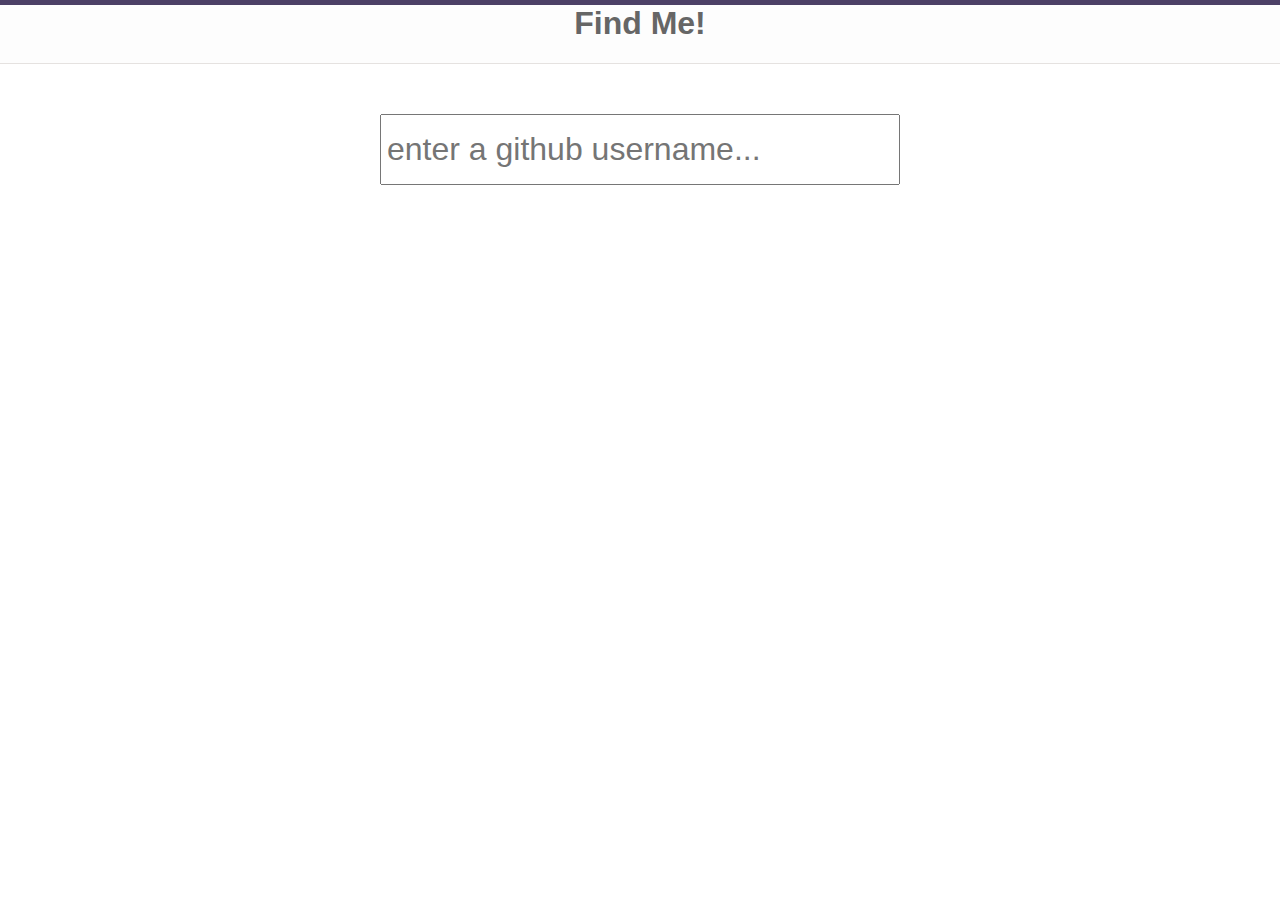
<file: ICP4/Github finder/index.html>
<html>
<head>
    <title>Github User Finder</title>
    <link href="style.css" rel="stylesheet">
    <script src="jquery.js" type="text/javascript"></script>
    <script src="script.js" type="text/javascript"></script>
</head>
<body>
<header>
    <h1>Find Me!</h1>
</header>
<div id="container">
    <div class="search">
        <input id="username" placeholder="enter a github username..." type="text"></input>
    </div>
    <div id="profile">
        <h2></h2>
        <div class="usrname"></div>
        <div class="usrid"></div>
        <div class="avatar"></div>
        <div class="information"></div>
    </div>
</div>

</body>
</html>
</file>
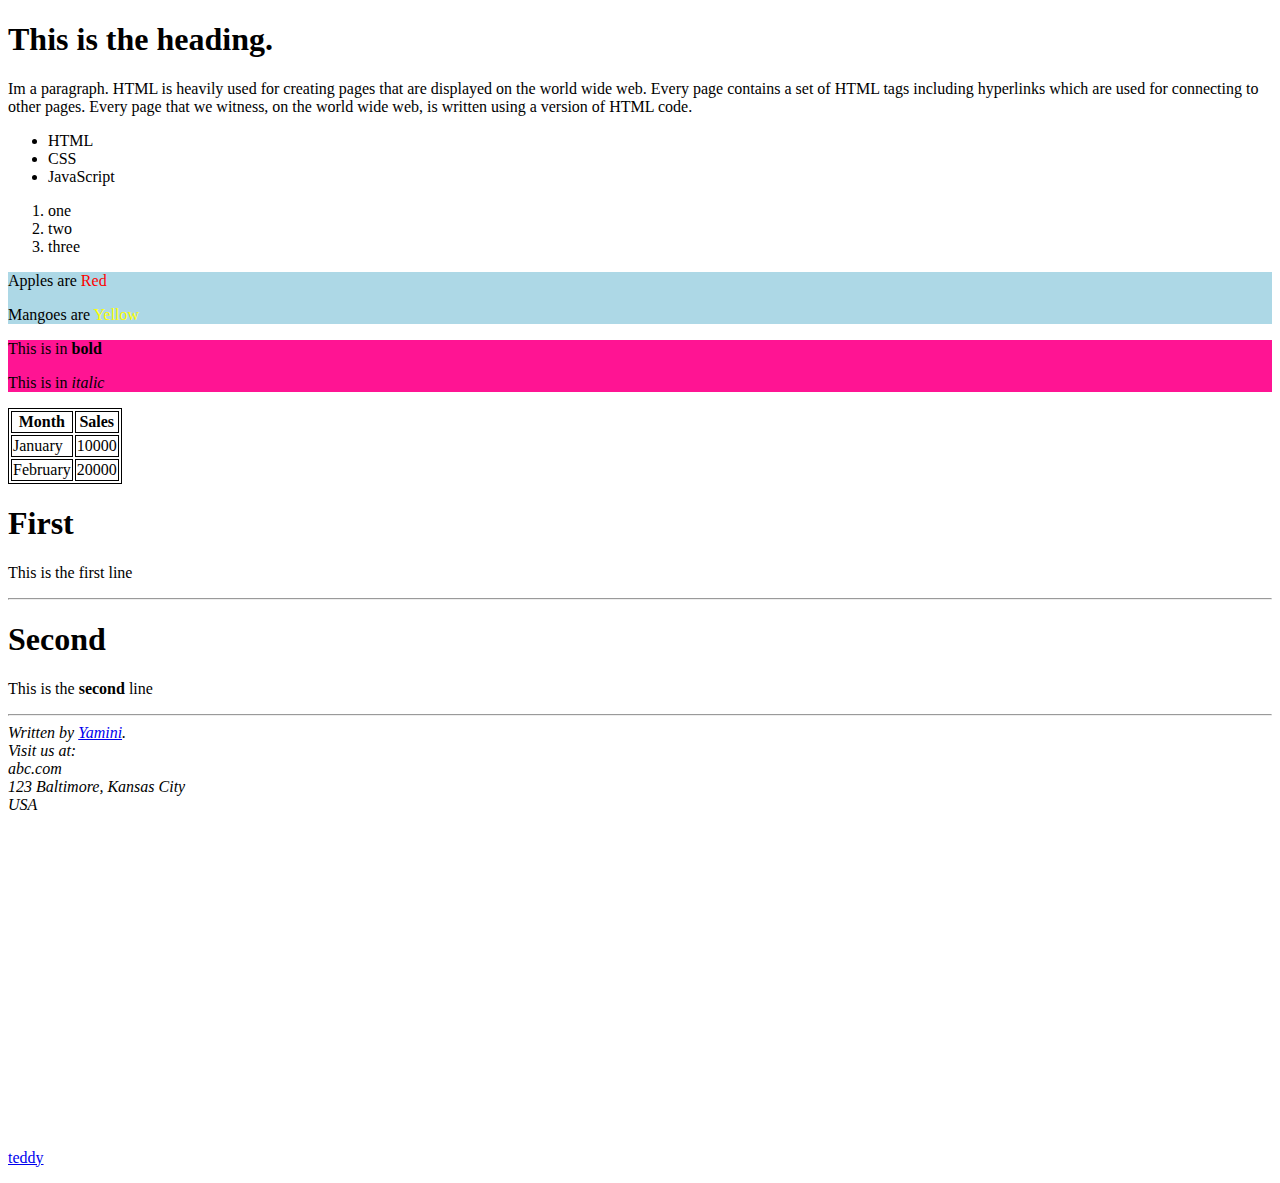
<file: WebProgramming/html files/index.html>
<!DOCTYPE html>
<html lang="en">
<head>
    <meta charset="UTF-8">
    <title>INDEX</title>

        <style>
            table, th, td {
                border: 1px solid black;
            }
        </style>

</head>
<body>
<h1> This is the heading. </h1>
<p> Im a paragraph. HTML is heavily used for creating pages that are displayed on the world wide web. Every page contains a set of HTML tags including hyperlinks which are used for connecting to other pages. Every page that we witness, on the world wide web, is written using a version of HTML code.</p>

<ul>
<li> HTML </li>
<li> CSS </li>
    <li> JavaScript </li>
</ul>

<ol>
<li> one </li>
<li> two</li>
    <li> three </li>
</ol>
<div style="background-color:lightblue">
    <p> Apples are <span style="color:red"> Red </span></p>
    <p> Mangoes are <span style ="color:yellow"> Yellow </span></p>
</div>

<div style = "background-color : deeppink">
    <p> This is in <span style = "font-weight:bold">bold </span></p>
    <p> This is in <span style = "font-style:italic">italic</span></p>
</div>

<table>
    <tr>
        <th>Month </th>
        <th>Sales </th>
    </tr>
    <tr>
        <td>January</td>
        <td>10000</td>
    </tr>
    <tr>
        <td>February</td>
        <td>20000</td>
    </tr>

</table>

<h1>First</h1>
<p> This is the first line </p>

<hr>

<h1>Second</h1>
<p> This is the <strong>second</strong> line </p>

<hr>
<address>
    Written by <a href="mailto:webmaster@example.com">Yamini</a>.<br>
    Visit us at:<br>
    abc.com<br>
    123 Baltimore, Kansas City<br>
    USA
</address>


<iframe width="560" height="315" src="https://www.youtube.com/embed/_P9YXESg5Es" frameborder="0" allow="accelerometer; autoplay; encrypted-media; gyroscope; picture-in-picture" allowfullscreen></iframe>
<p>
<a href = "https://www.bing.com/images/search?view=detailV2&ccid=x2GpVX%2bb&id=B3E9BDFFF7715913D4709D0542EFBDB3F2D0ED69&thid=OIP.x2GpVX-b493j394moiqapQHaE8&mediaurl=https%3a%2f%2fwww.howitworksdaily.com%2fwp-content%2fuploads%2f2019%2f05%2fteddy-3846309_960_720.jpg&exph=640&expw=960&q=teddy+bear&simid=608035057838132339&selectedIndex=2&ajaxhist=0">teddy</a>
</p>
</body>
</html>
</file>
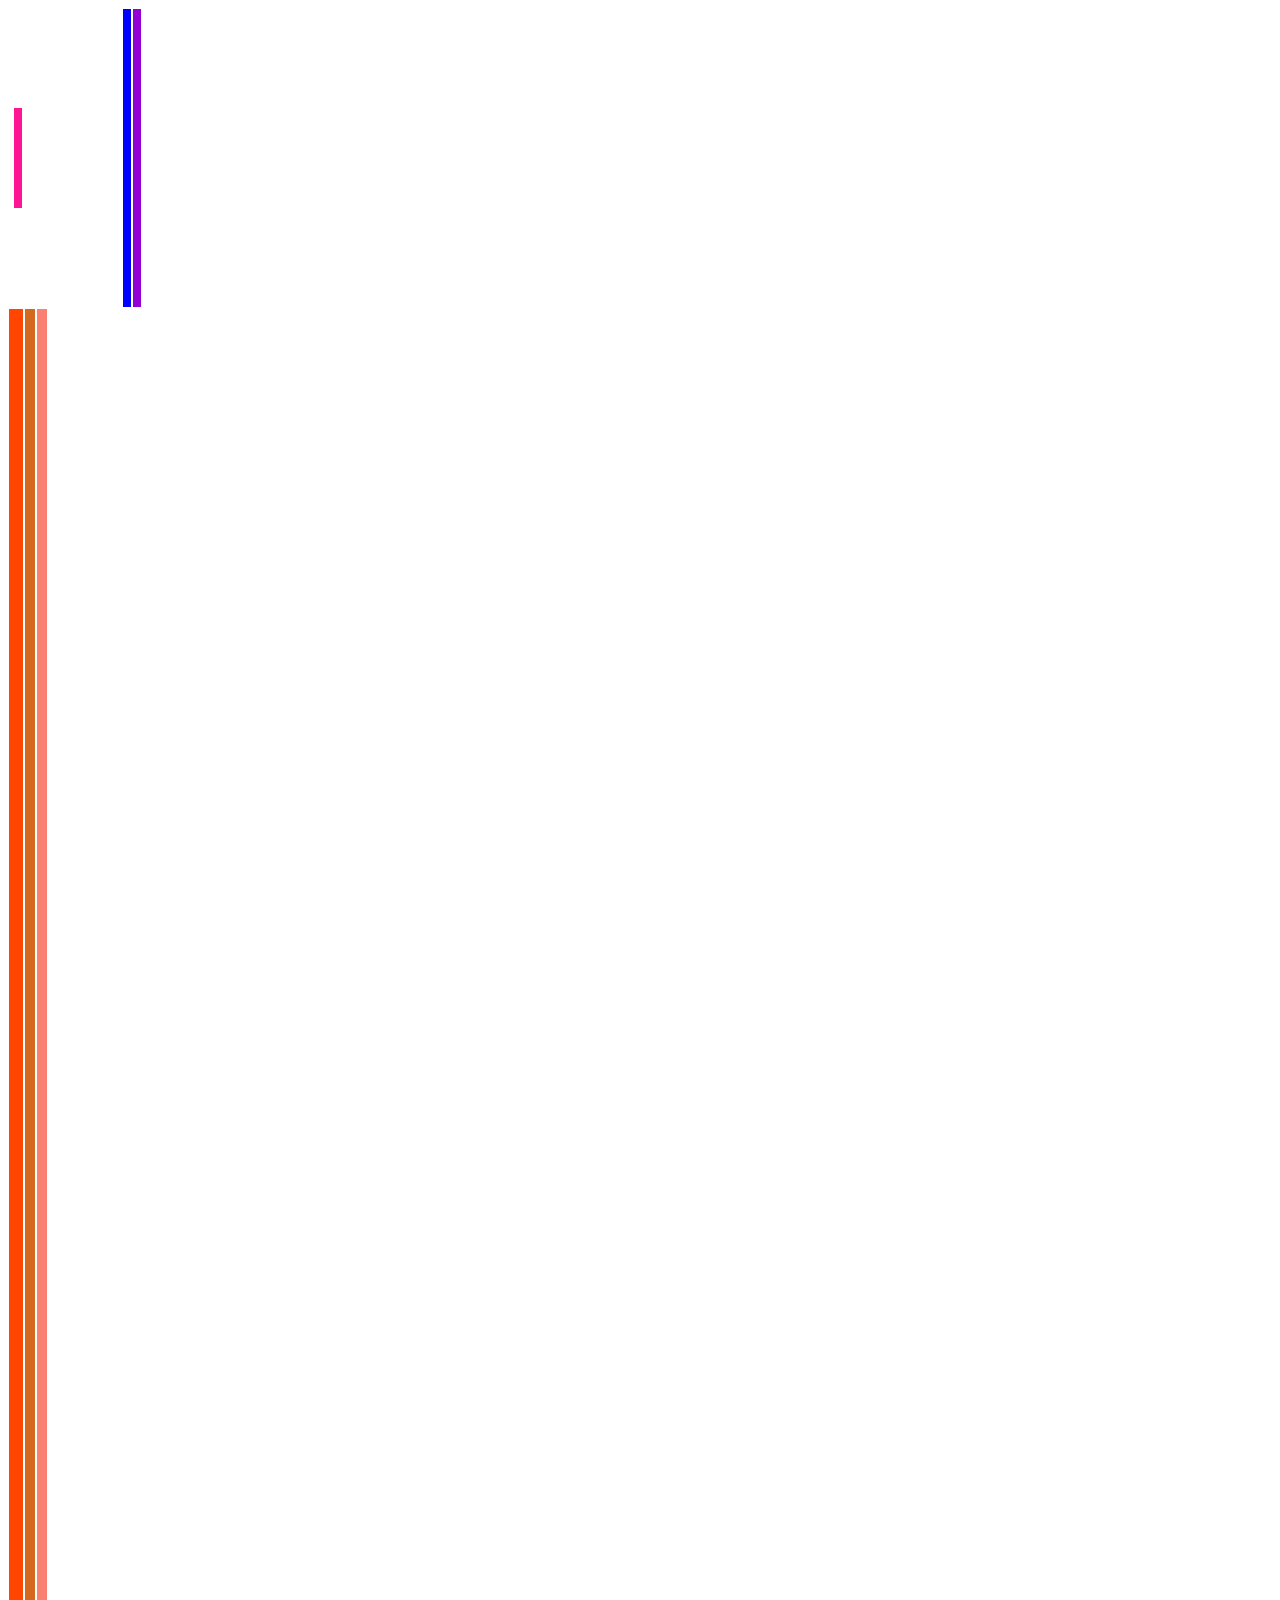
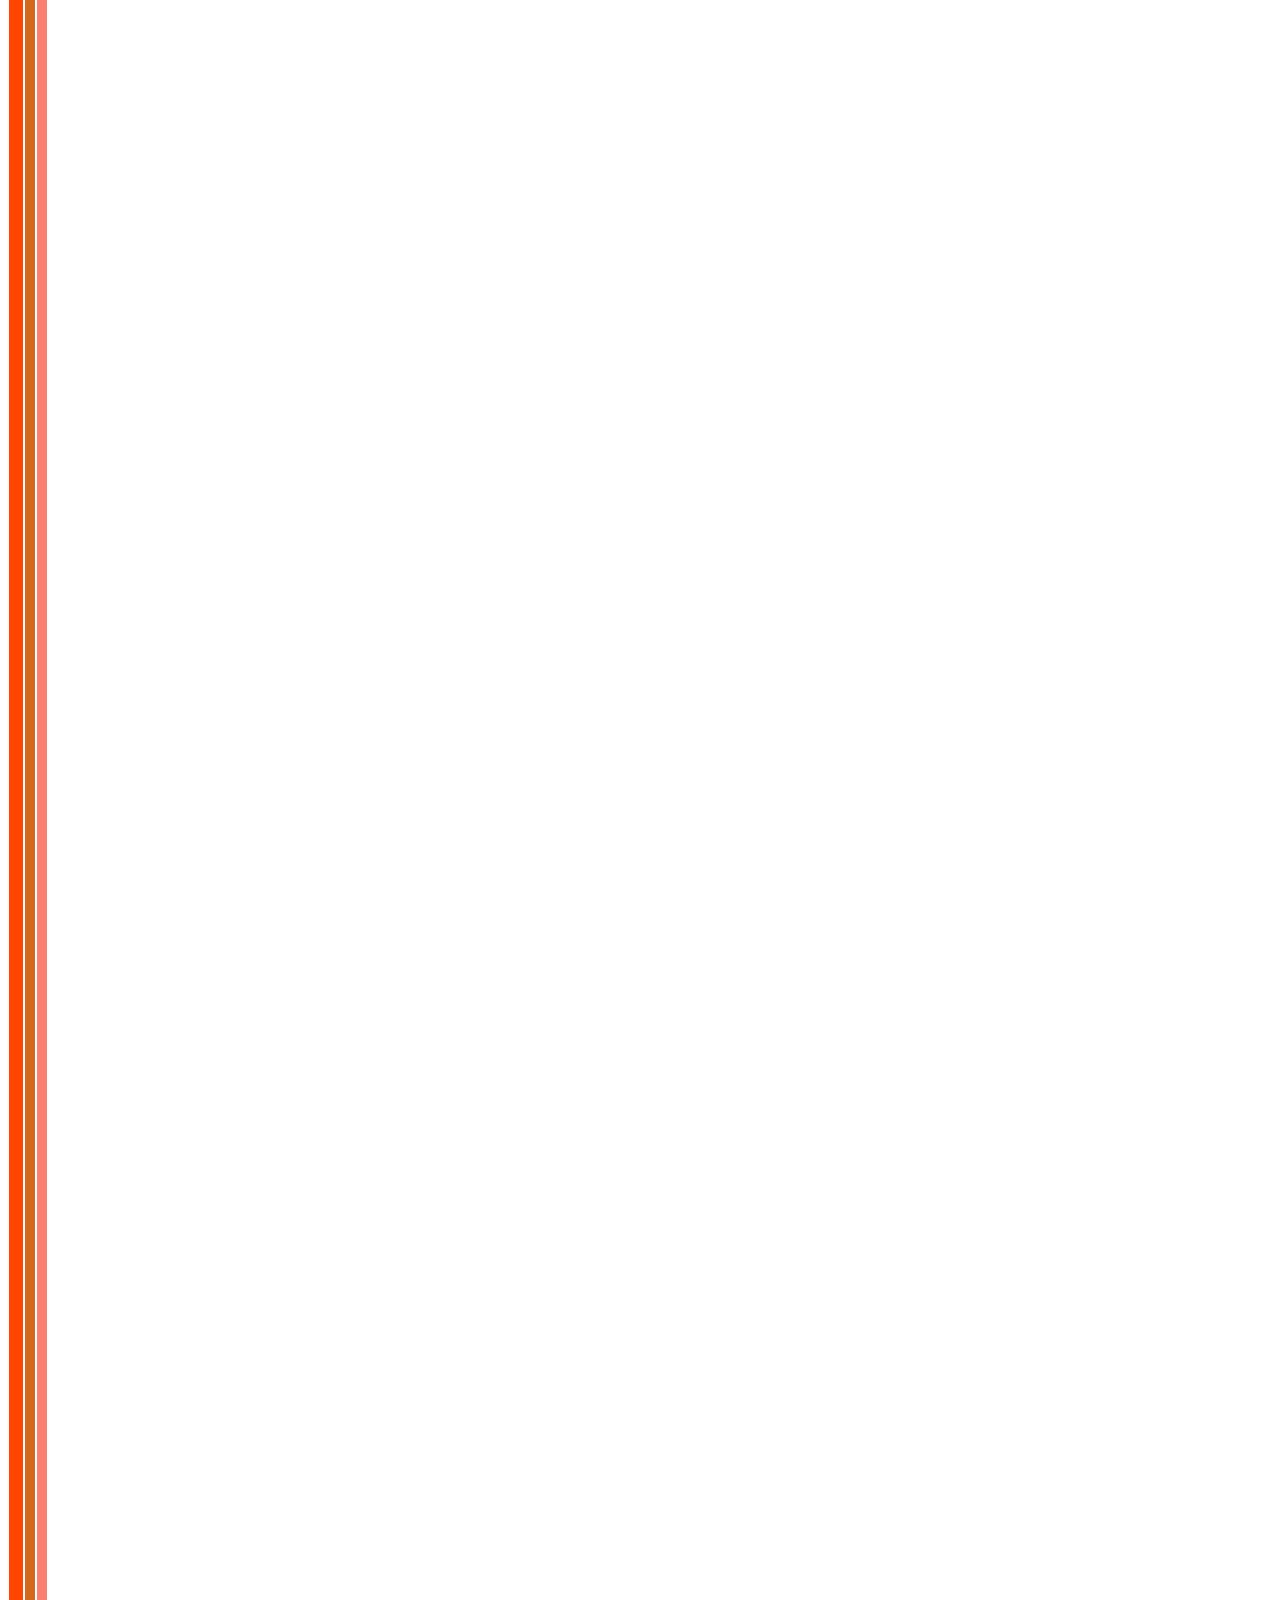
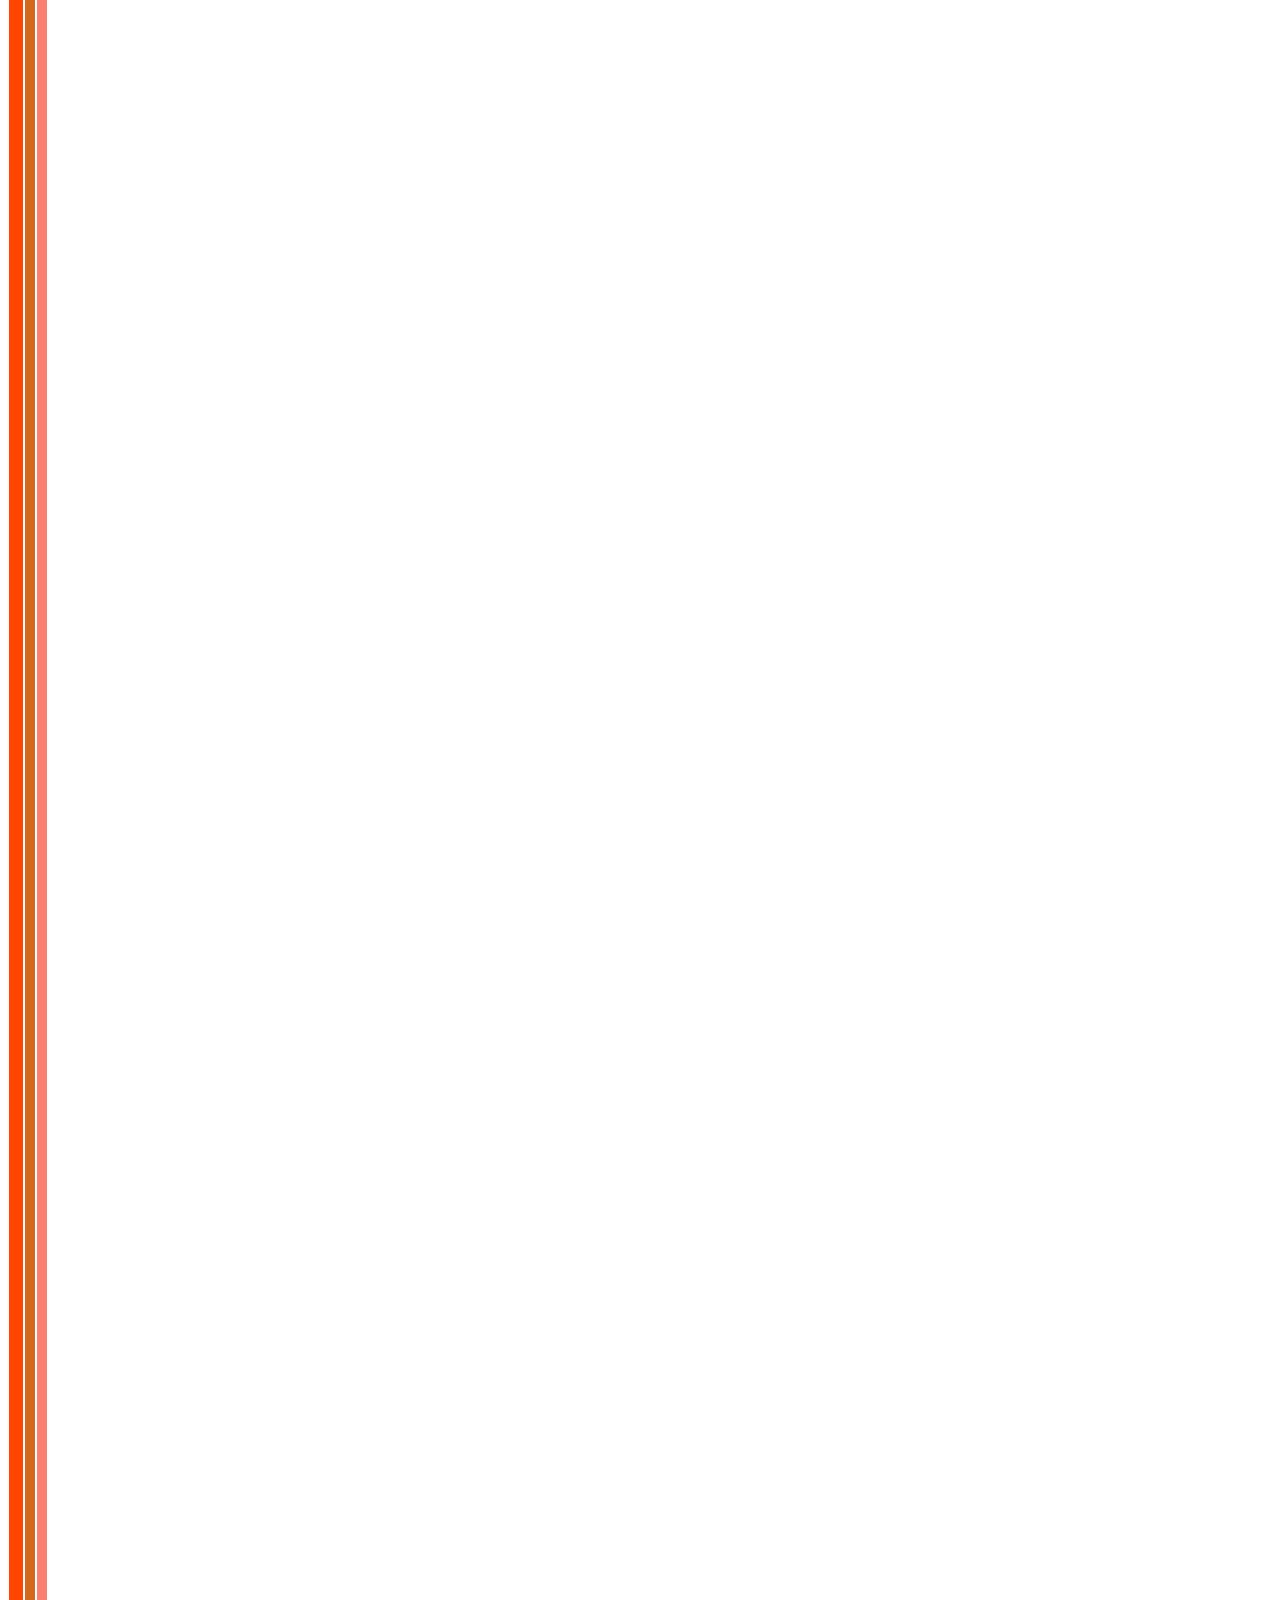
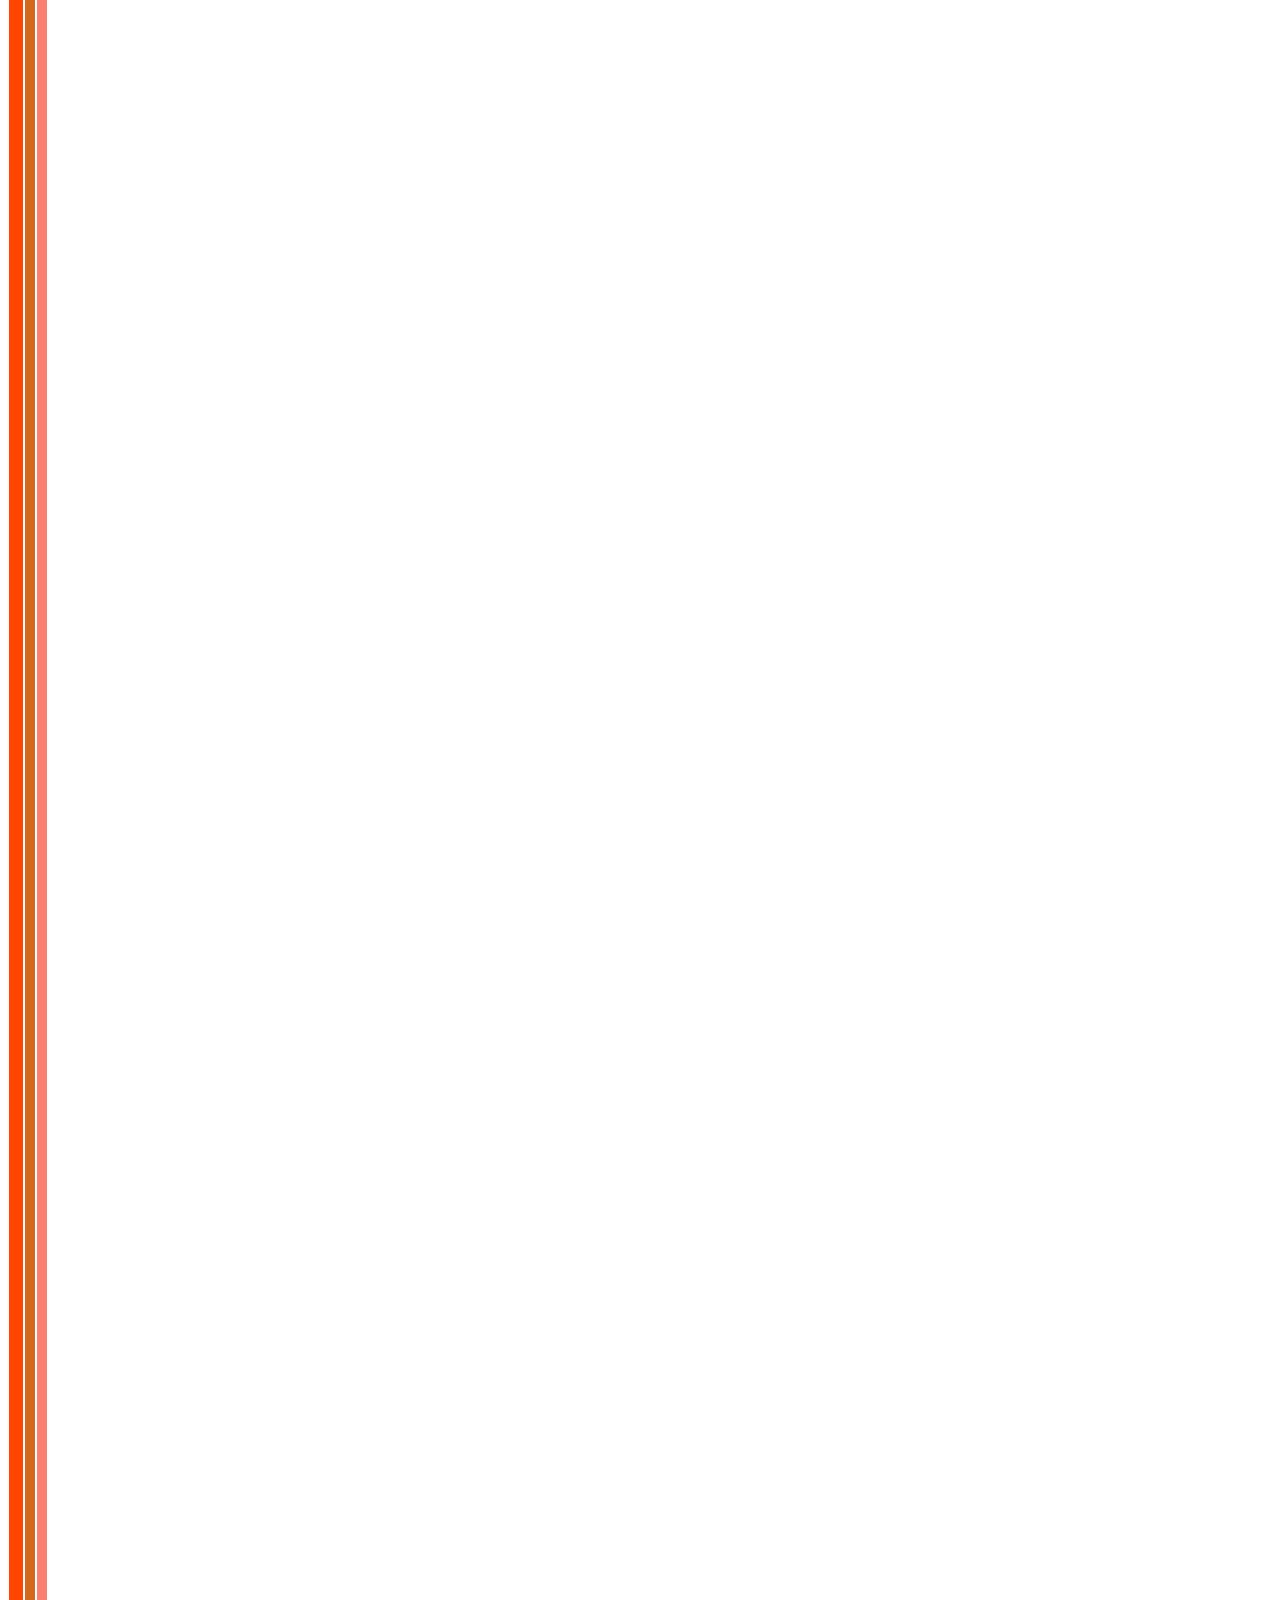
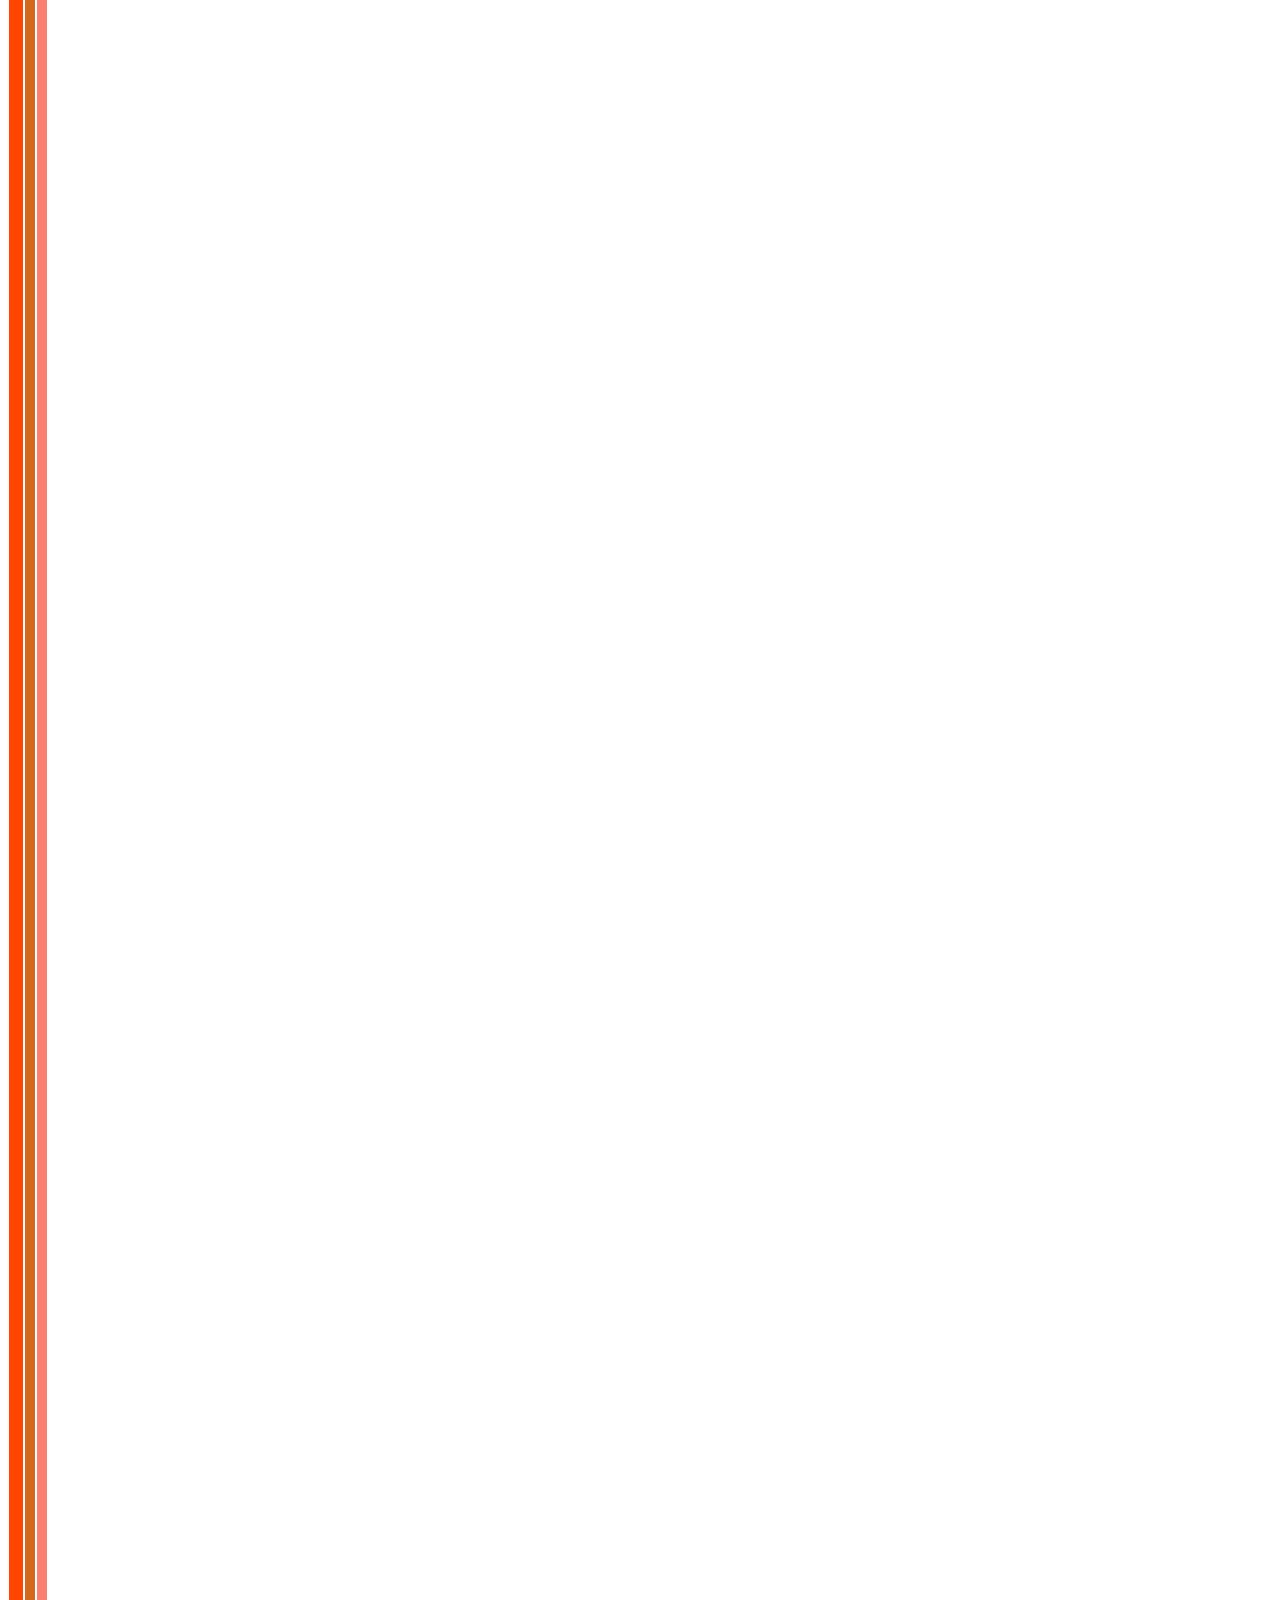
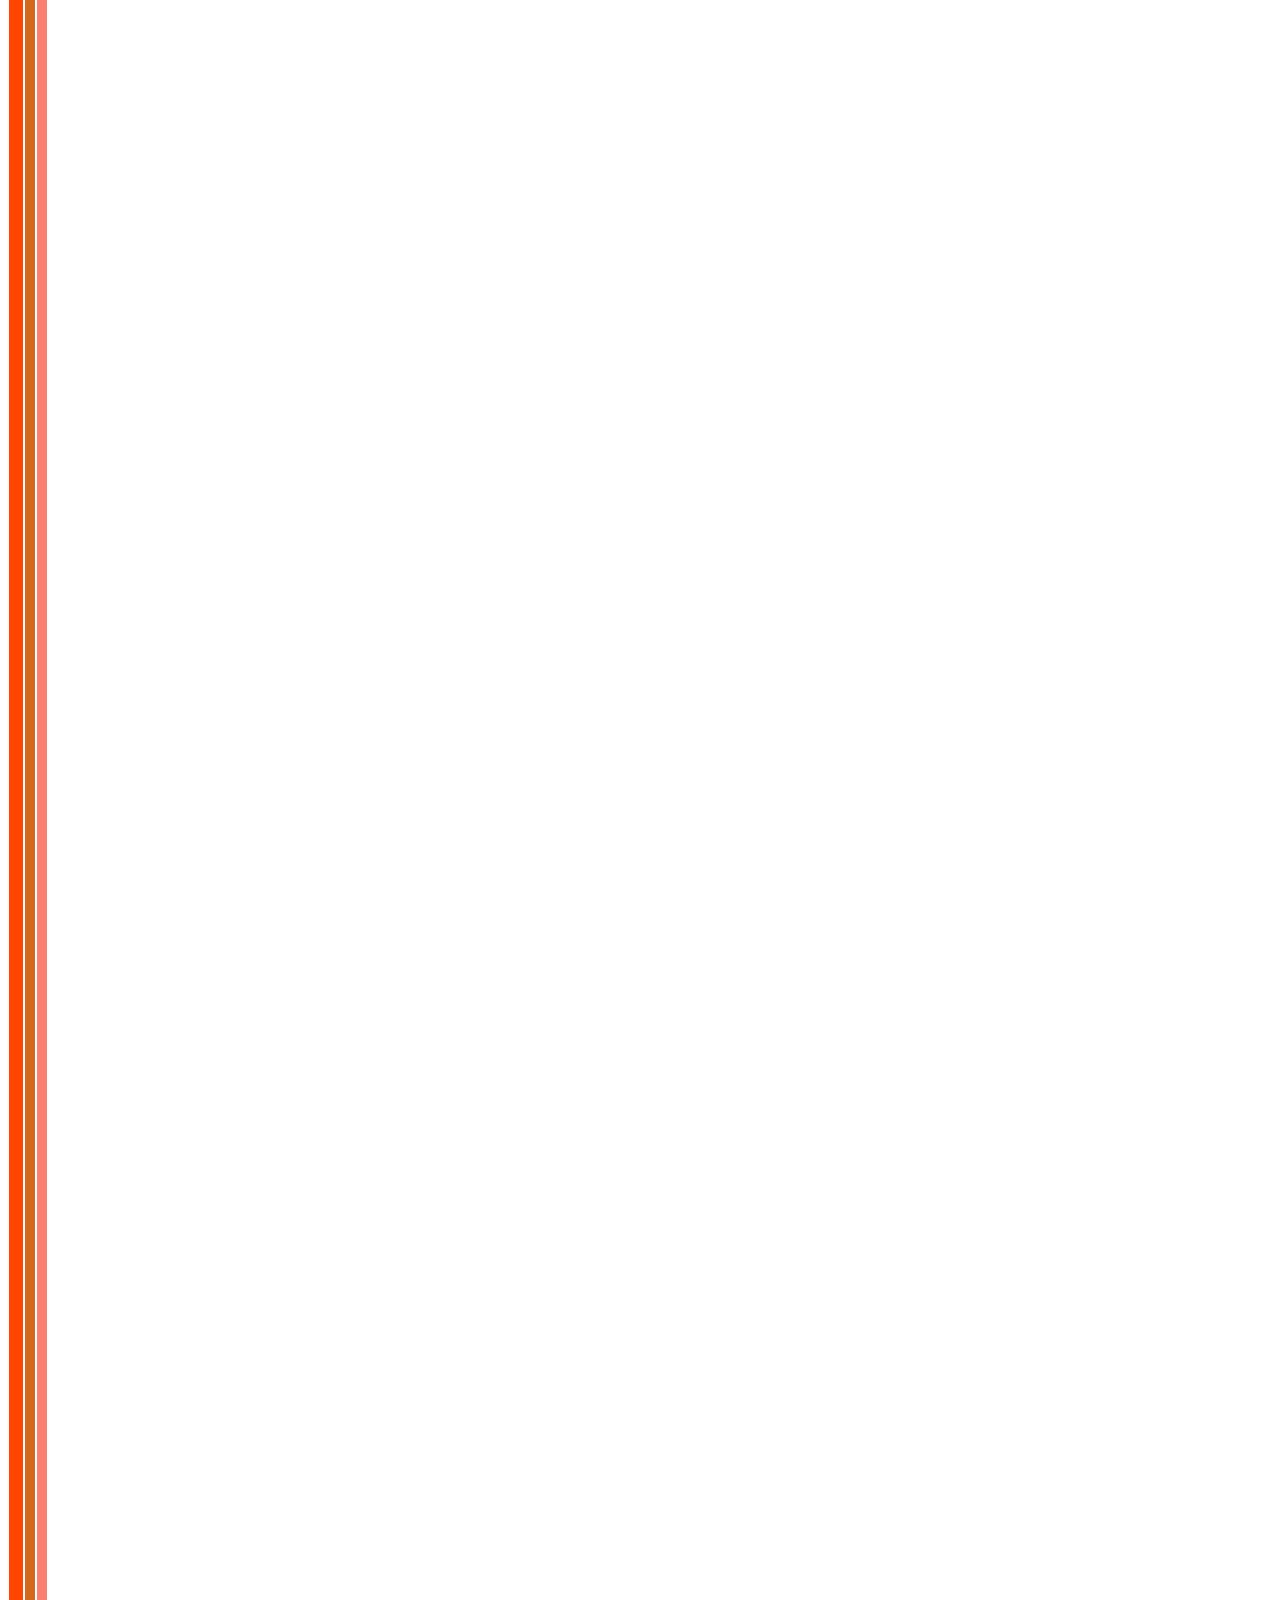
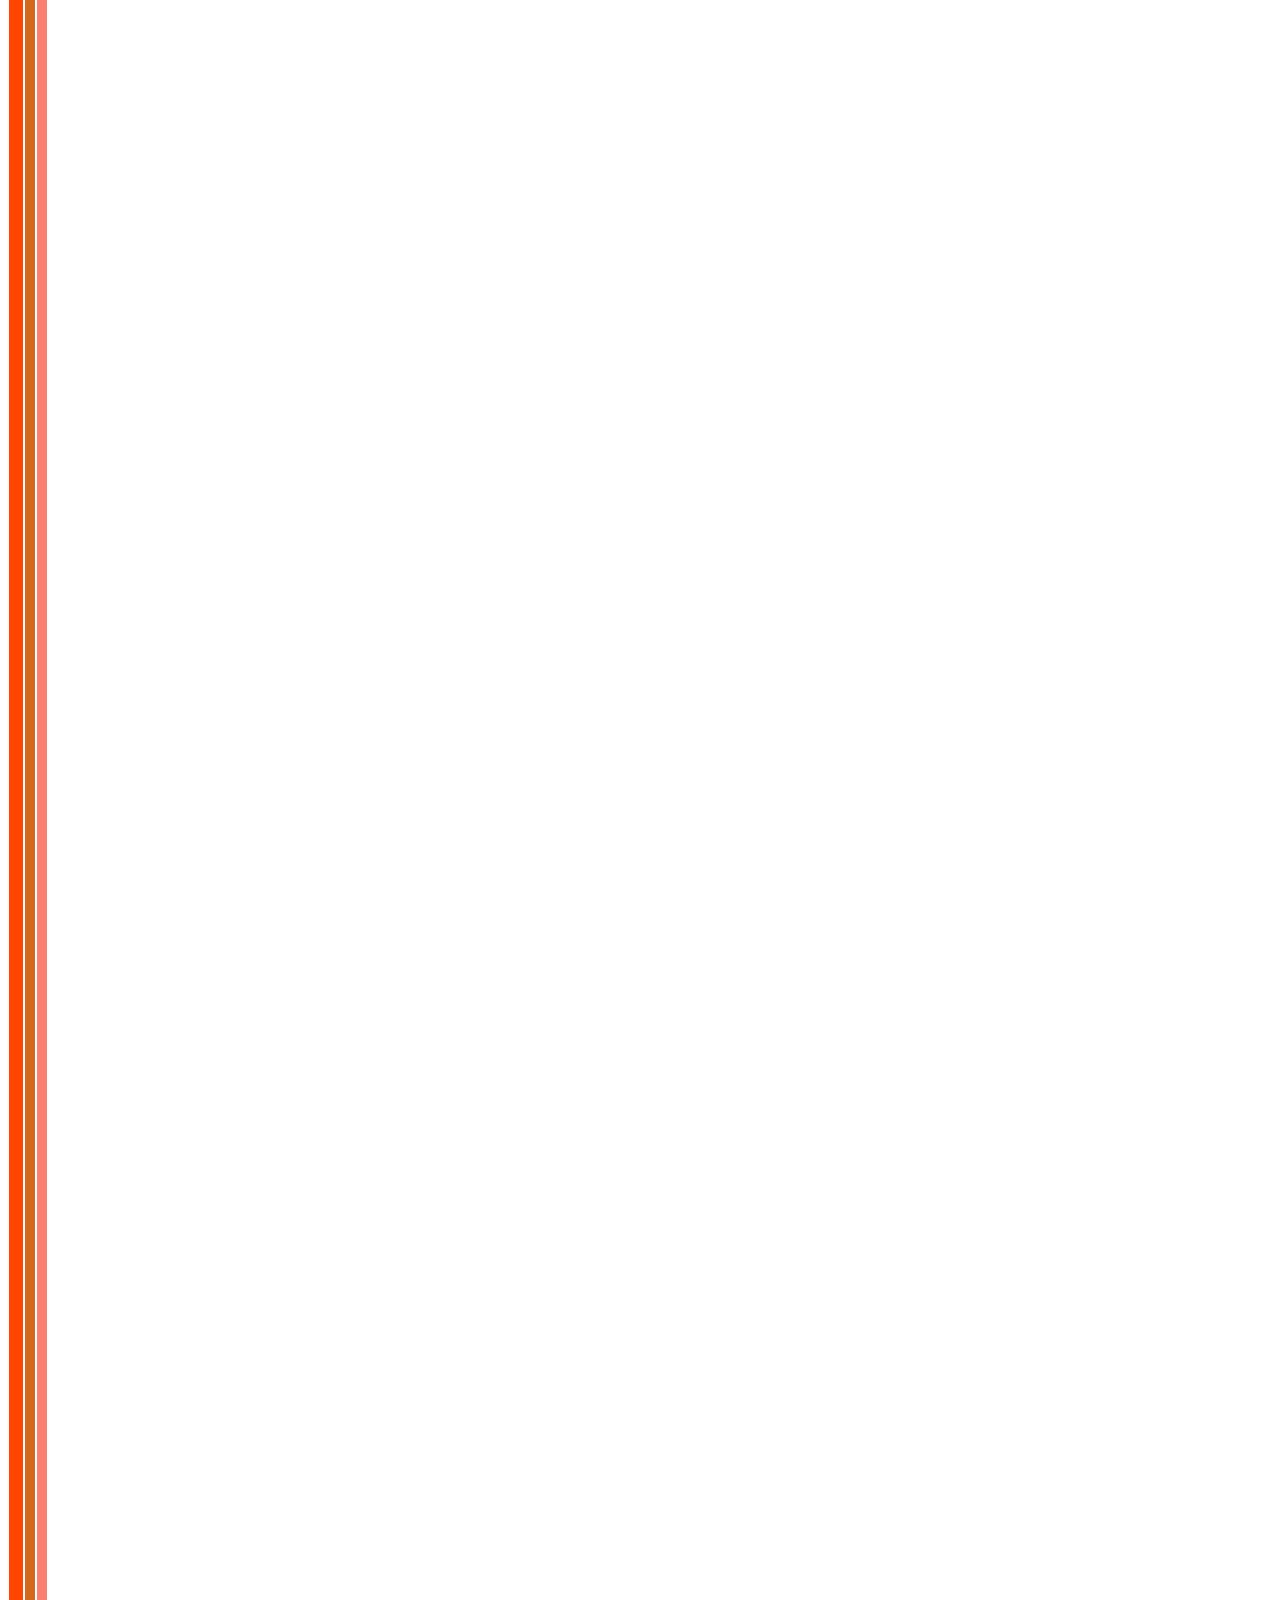
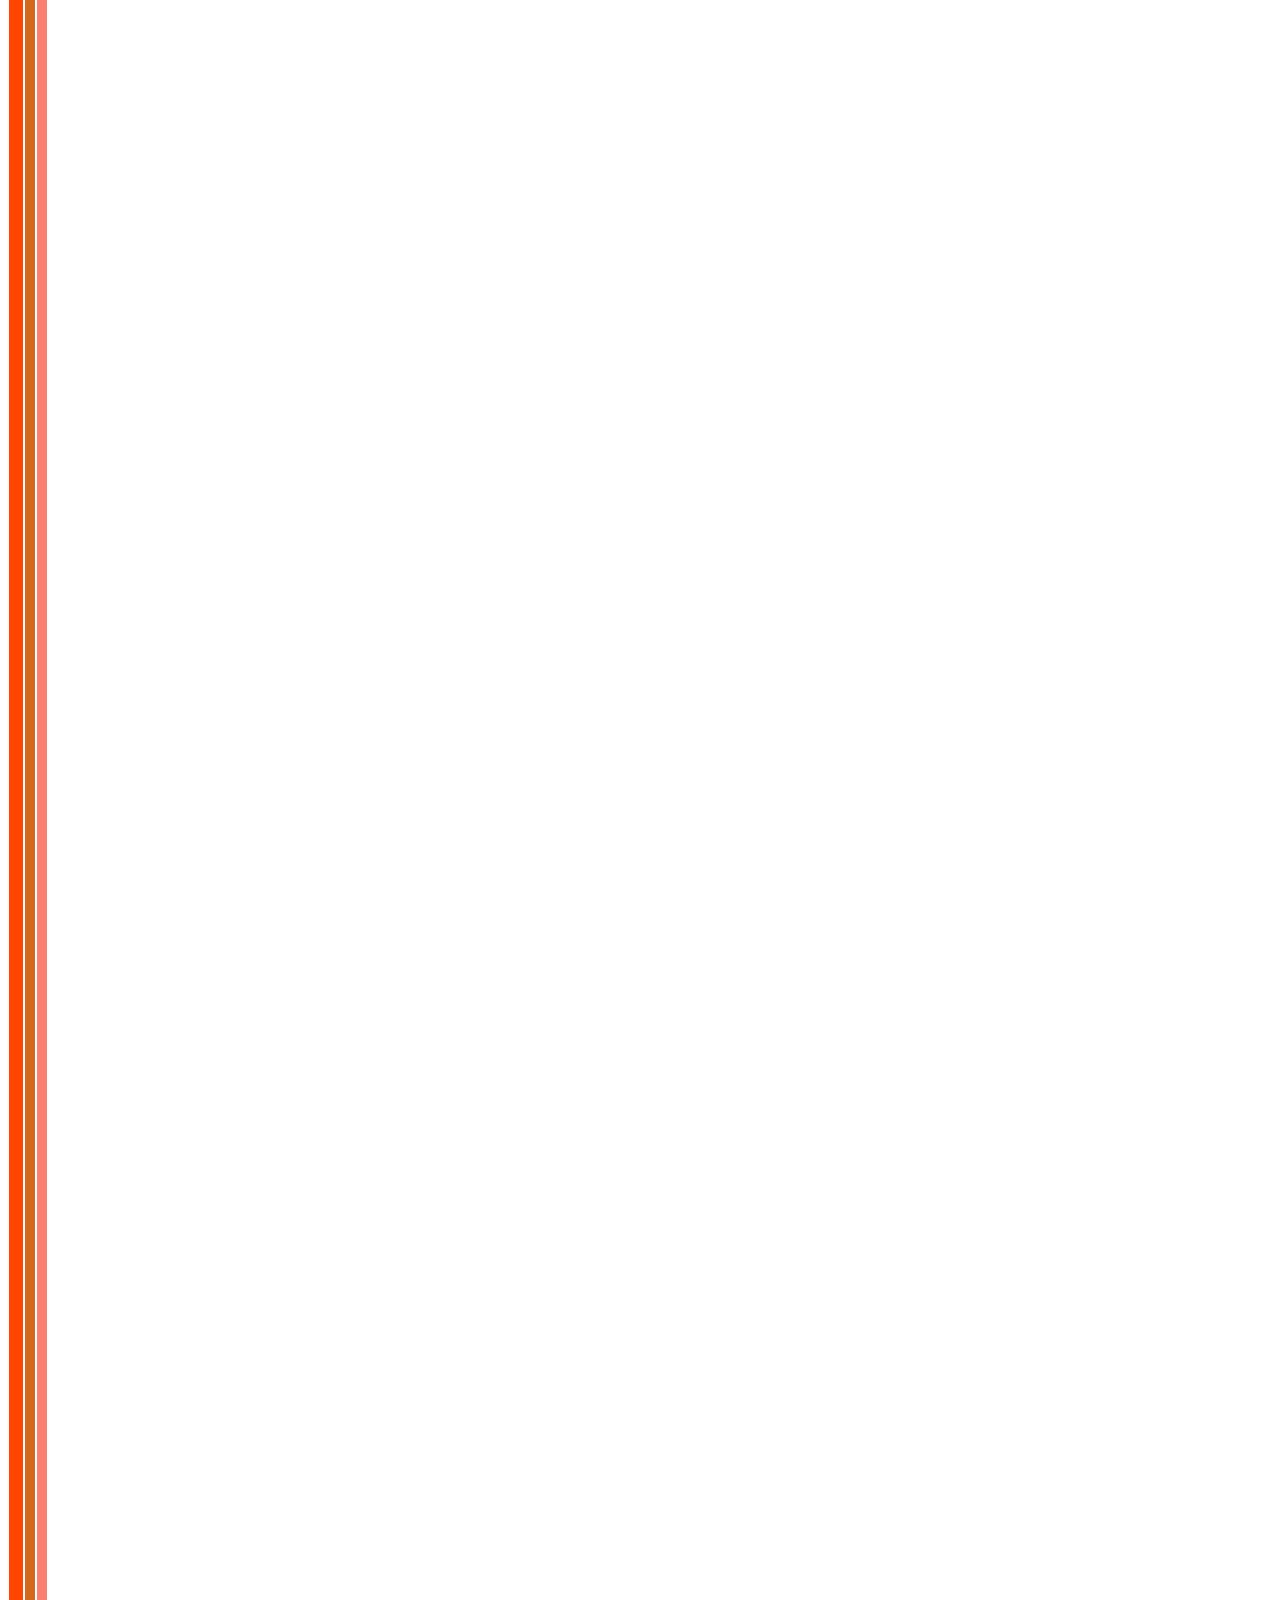
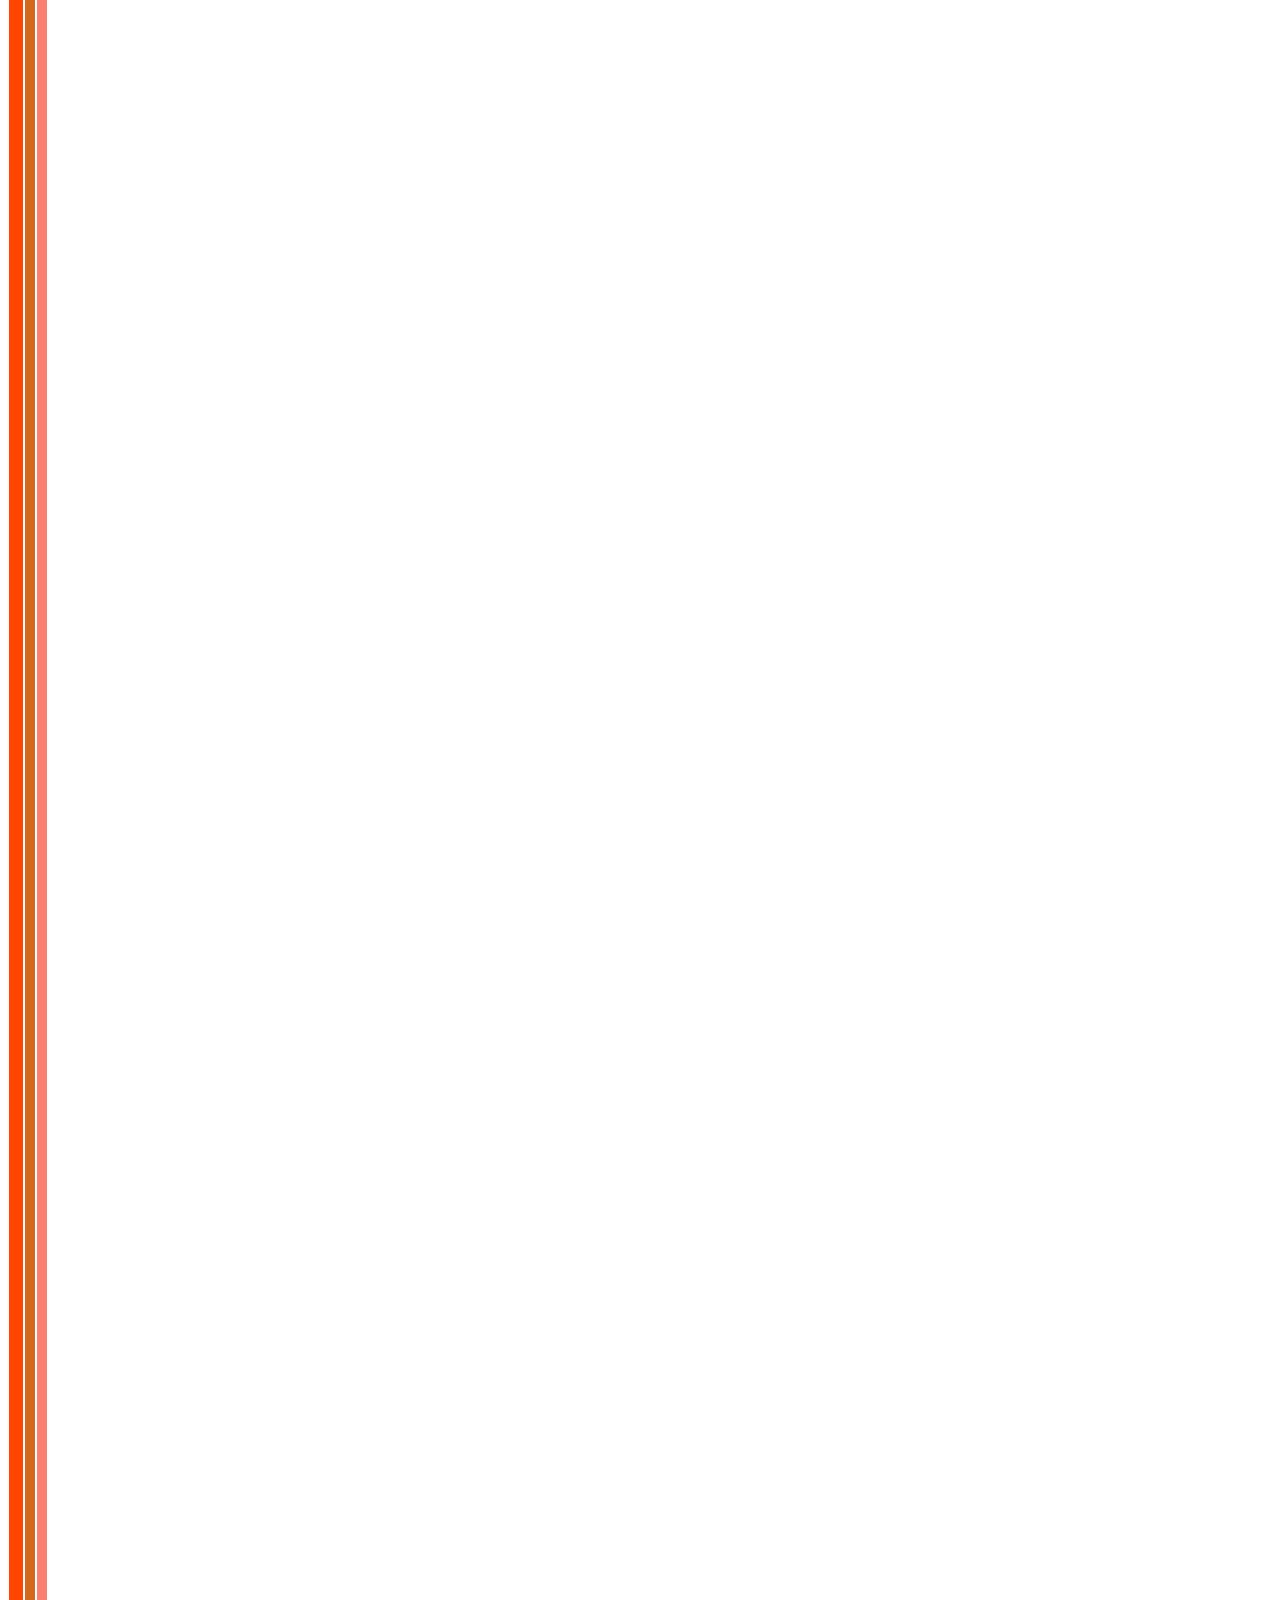
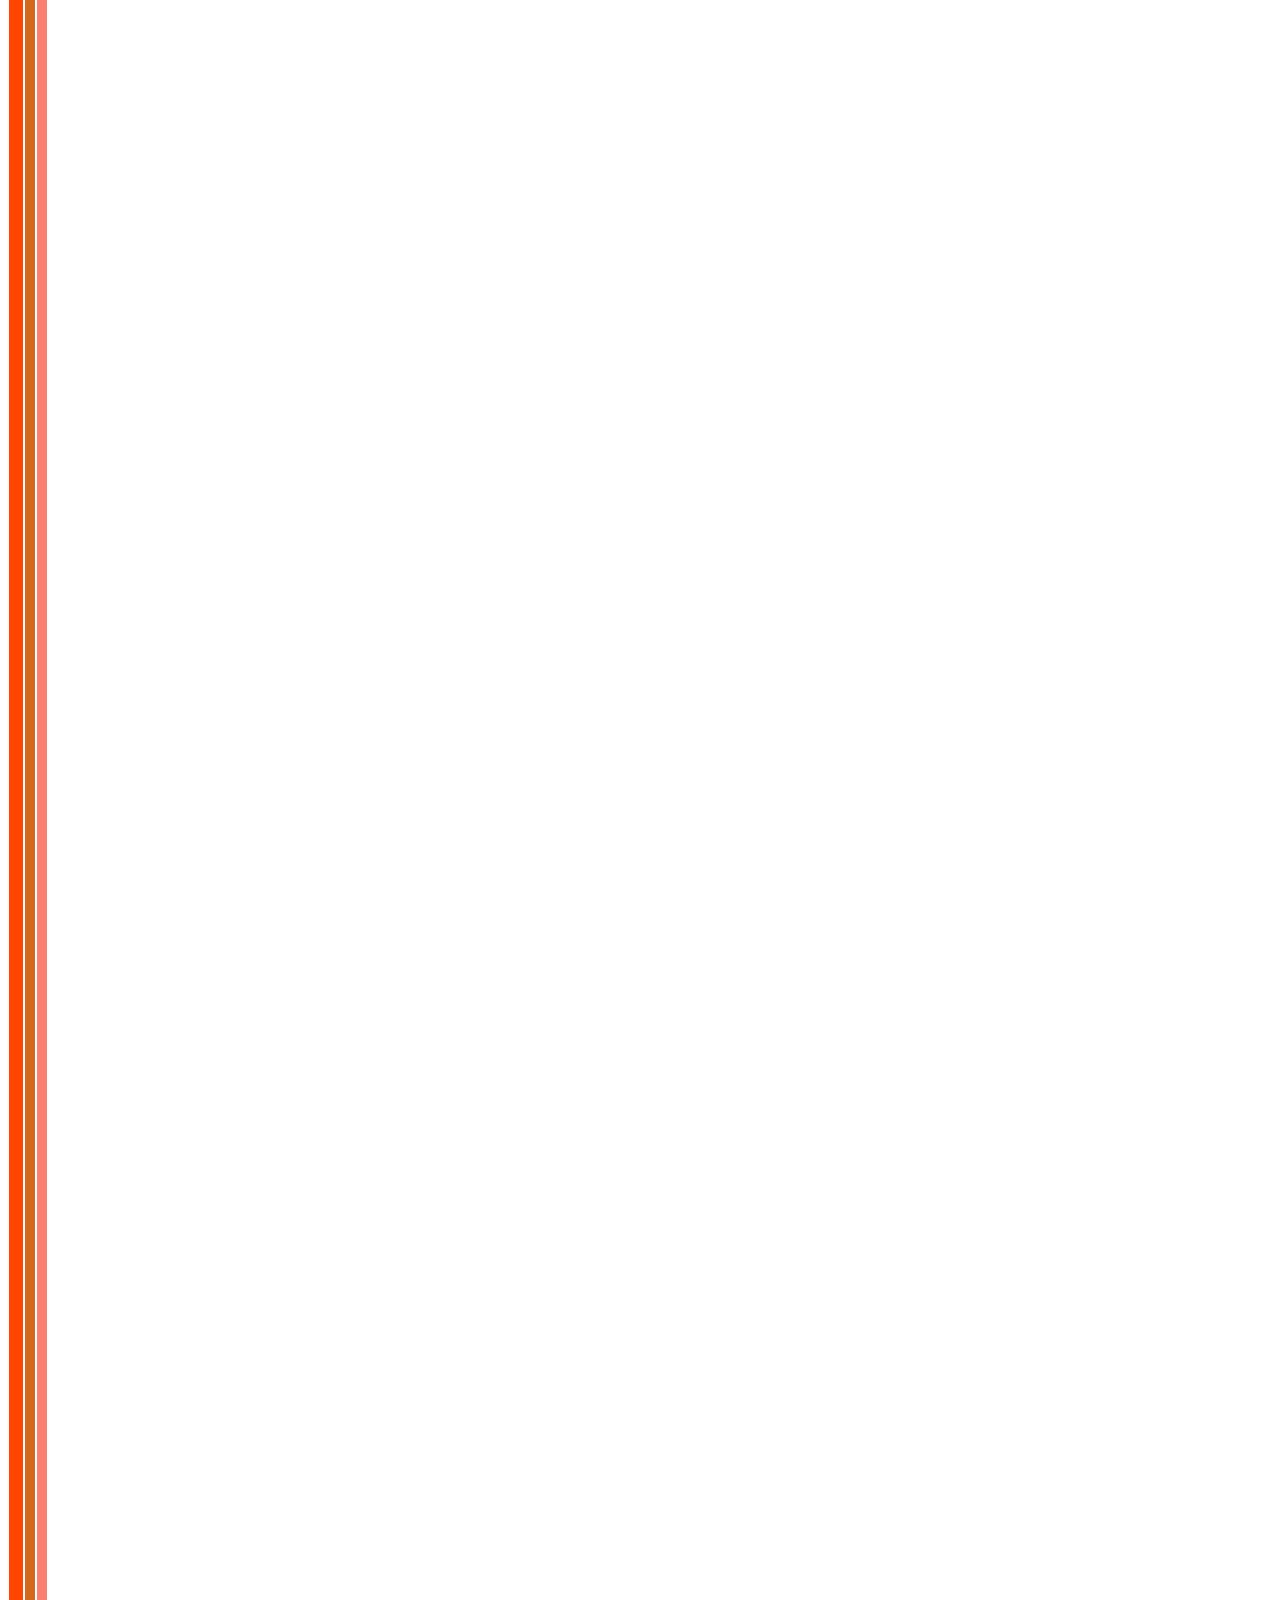
<file: WebProgramming/3.html>
<!DOCTYPE html>
<html lang="en">
<head>
    <meta charset="UTF-8">
    <title>Second page</title>
    <link rel="stylesheet" type="text/css" href="grid.css">

</head>
<body>
<div class="flex-container">
    <div class="flex-container" ><span style= "color:deeppink;">2</span></div>
    <div2 class="flex-container"><span style="color:blue;">2</span></div2>
    <div3 class="flex-container"><span style="color:darkviolet">2</span></div3>
</div>
<div class="flex-container">
    <div4 class="flex-container" ><span style= "color: orangered;">2</span></div4>
    <div5 class="flex-container"><span style="color:chocolate;">2</span></div5>
    <div6 class="flex-container"><span style="color:salmon">2</span></div6>
</div>
<div class="flex-container">
    <div7 class="flex-container" ><span style= "color:yellow;">2</span></div7>
    <div8 class="flex-container"><span style="color:green;">2</span></div8>
    <div9 class="flex-container"><span style="color:black">2</span></div9>
</div>






</body>
</html>
</file>
<file: ICP4/Github finder/style.css>
body {
  font-family: Helvetica, Arial, sans-serif;
  border-top: 5px solid #4c4066;
  margin: 0px auto;
  font-size: 14px;
  color: #666666;
  font-size: 16px;
}

header {
  text-align: center;
  background-color: #fdfdfd;
  border-bottom: 1px solid #e5e2e0;
}

#logo {
  position: relative;
  top: -2px;
}

#container {
  width: 1040px;
  margin: 0px auto;
  min-height: 750px;
  text-align: center;
}

input[type='text'] {
  height: 2.2em;
  font-size: 2em;
  width: 50%;
  padding: 5px;
}

.information, .avatar {
  vertical-align: top;
  display: inline-block;
}

.information {
  text-align: center;
  border-top-left-radius: 5px;
  border-bottom-left-radius: 5px;
}

.search {
  text-align: center;
  margin: 50px auto;
}

h2 {
  padding: 5px;
}

.profile {
  height: 130px;
  width: 150px;
  padding: 90px 30px 0;
  display: block;
  background-color: purple;
  text-decoration: none;
  color: white;
  font-width: bold;
}

.profile:hover {
  background-color: #b300b3;
}
</file>
<file: WebProgramming/grid.css>
.flex-container {
    display: flex;
    justify-content: center;
    width :40px;
}

.flex-container > div {

    line-height: 100px;
    width: 100px;
    margin: 100px;


    background-color: deeppink;
}
.flex-container >div2{

    line-height: 100px;
    width: 100px;
    margin: 1px;

    background-color: blue;
}
.flex-container > div3 {

    line-height: 100px;
    width: 100px;
    margin: 1px;


    background-color: darkviolet;
}
.flex-container > div4{

    line-height: 100px;
    width: 100px;
    margin: 1px;


    background-color: orangered;
}
.flex-container >div5{

    line-height: 70px;
    width: 70px;
    margin: 1px;

    justify-content: center;
    background-color: chocolate;
}
.flex-container > div6 {

    line-height: 100000px;
    width: 70px;
    margin: 1px;


    background-color: salmon;
}
.flex-container > div7{

    line-height: 100px;
    width: 100px;
    margin: 1px;


    background-color: yellow;
}
.flex-container >div8{

    line-height: 100px;
    width: 100px;
    margin: 1px;

    background-color: green;
}
.flex-container > div9 {

    line-height: 400px;
    width: 100px;
    margin: 1px;


    background-color: black;
}
</file>
